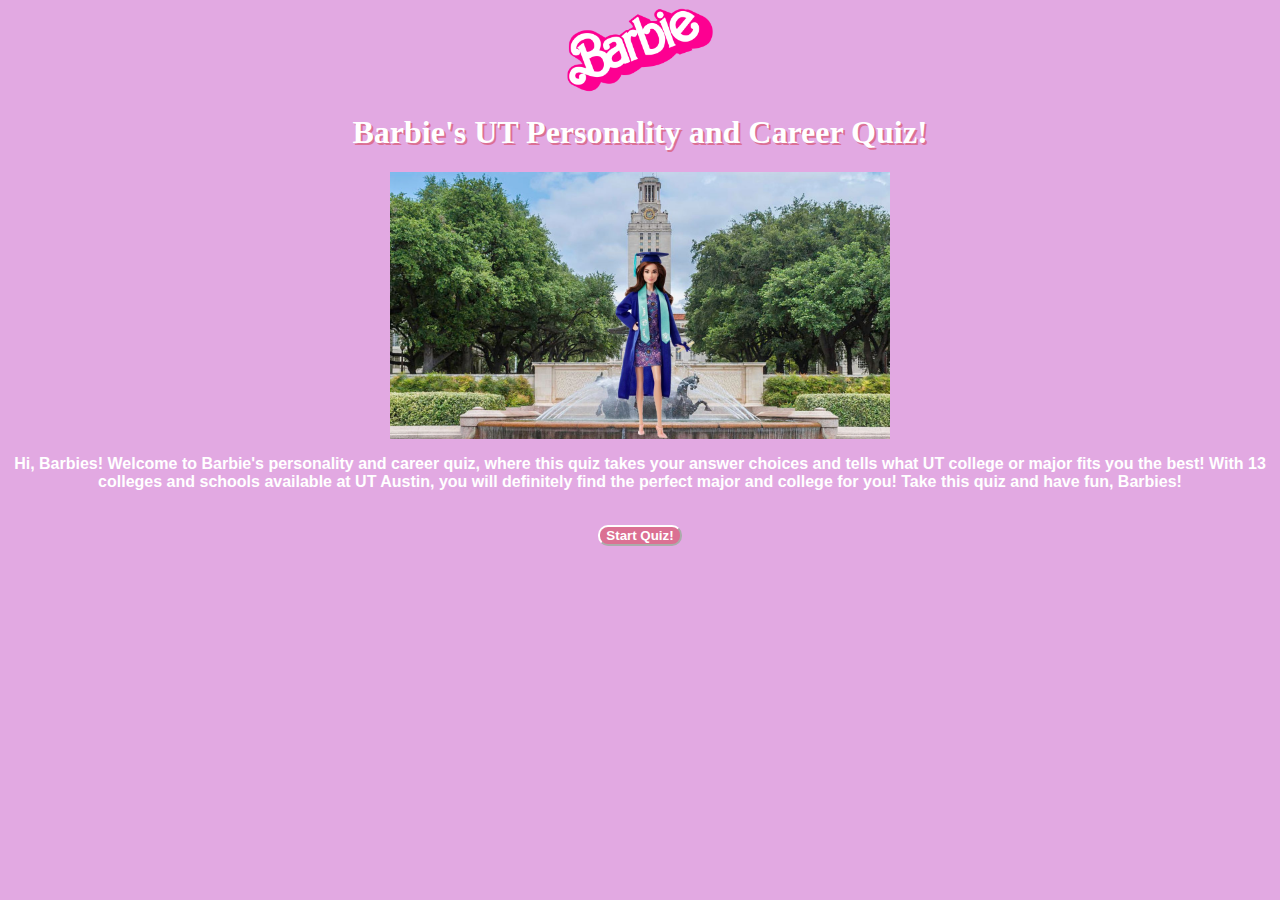
<file: index.html>
<!DOCTYPE html>
<html lang="en">

<html>
    <head>
        <title>WiCS Hacks 2024 Website</title>
        <link rel="stylesheet" href="front_page.css">
	<meta charset="UTF-8">
	<meta name="description" content="Barbie UT Quiz Home Page">
    </head>

    <body>
	<img src="Barbie-Logo-1975.png"; id="logo">
	<h1>Barbie's UT Personality and Career Quiz!</h1>
	<img src="Graduation_Barbie_w_Tower.jpg">
	<p>Hi, Barbies! Welcome to Barbie's personality and career quiz, where this quiz takes your answer choices and tells
		what UT college or major fits you the best! With 13 colleges and schools available at UT Austin, you will definitely find the perfect
		major and college for you! Take this quiz and have fun, Barbies!
	</p>
	<br>
	<button onclick="location.href = 'question1.html'">Start Quiz!</button>
    </body>
</html>
</file>
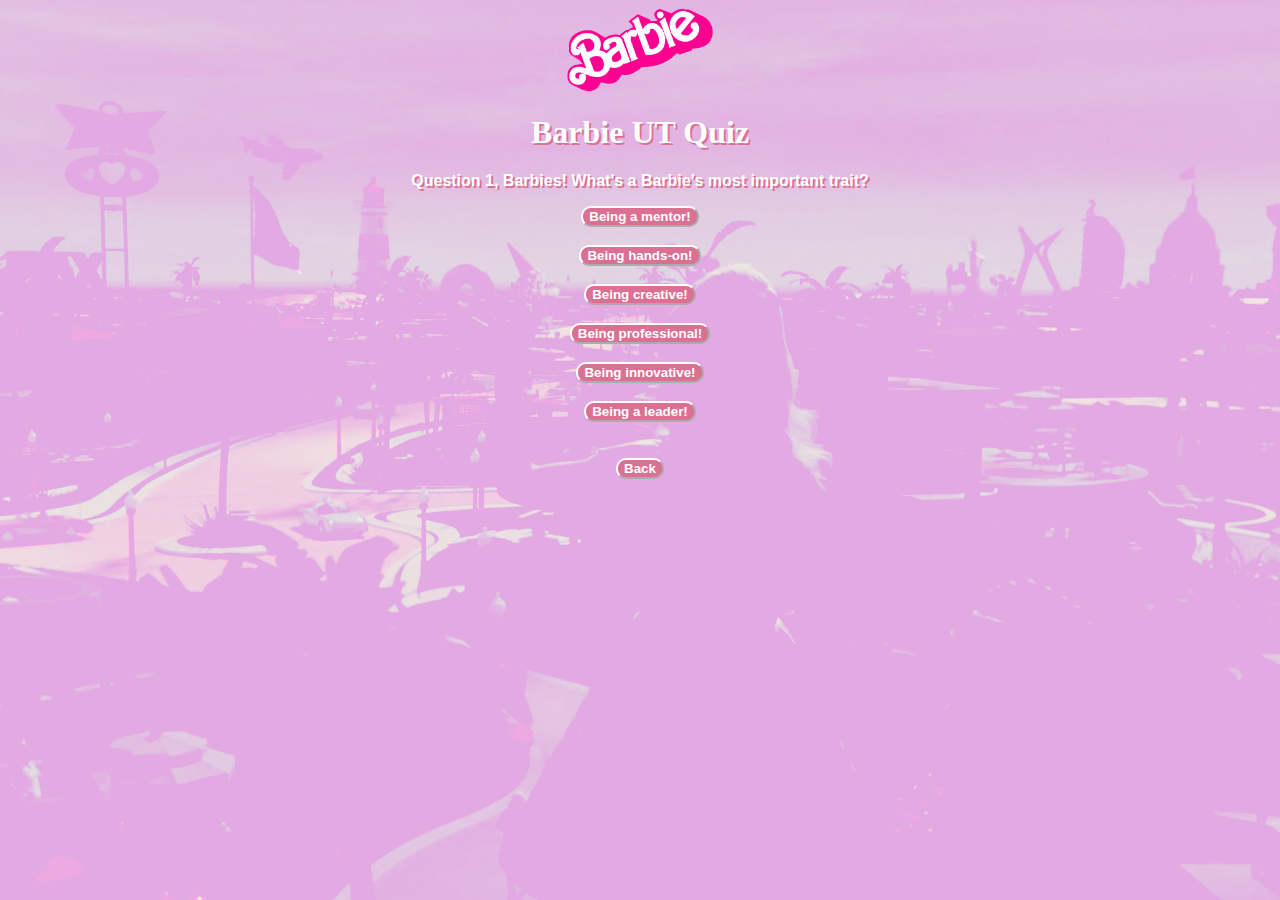
<file: question1.html>
<!DOCTYPE html>
<html lang="en">
<html>
    <head>
        <title>WiCS Hacks 2024 Website</title>
        <link rel="stylesheet" href="Question_style_sheet.css">
	<meta charset="UTF-8">
	<meta name="description" content="Barbie UT Quiz Home Page">
    </head>

    <body>
	<img src="Barbie-Logo-1975.png"; id="logo">
	<h1>Barbie UT Quiz</h1>
	<p>Question 1, Barbies! What's a Barbie's most important trait?</p>
	<button onclick="location.href = 'question1.html'">Being a mentor!</button>
	<br>
	<br>
	<button onclick="location.href = 'question2_stem.html'">Being hands-on!</button>
	<br>
	<br>
	<button onclick="location.href = 'question1.html'">Being creative!</button>
	<br>
	<br>
	<button onclick="location.href = 'question1.html'">Being professional!</button>
	<br>
	<br>
	<button onclick="location.href = 'question2_stem.html'">Being innovative!</button>
	<br>
	<br>
	<button onclick="location.href = 'question1.html'">Being a leader!</button>
	<br>
	<br>
	<br>
	<button onclick="location.href = 'index.html'">Back</button>
    </body>
</html>
</file>
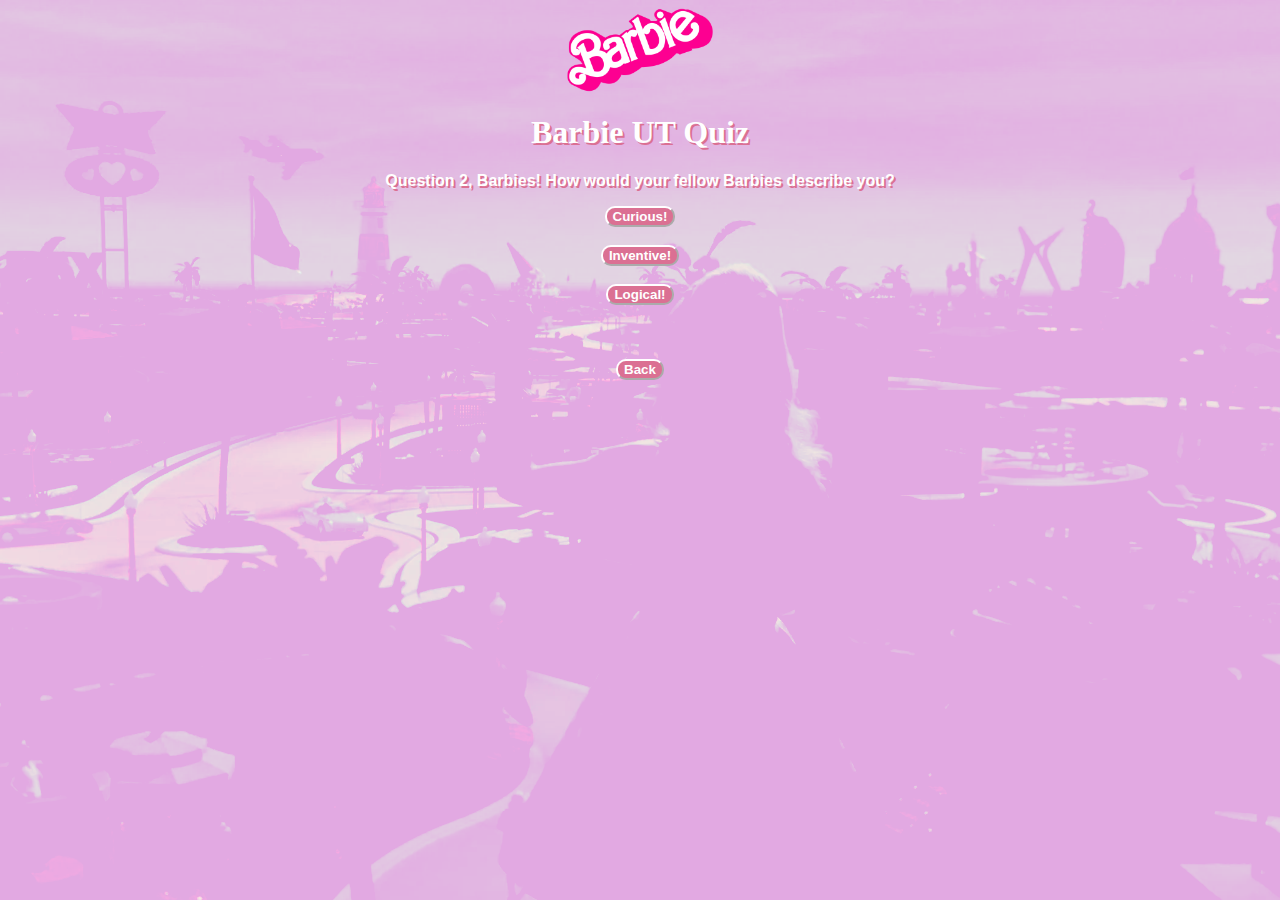
<file: question2_stem.html>
<!DOCTYPE html>
<html lang="en">
<html>
    <head>
        <title>WiCS Hacks 2024 Website</title>
        <link rel="stylesheet" href="Question_style_sheet.css">
	<meta charset="UTF-8">
	<meta name="description" content="Barbie UT Quiz Home Page">
    </head>

    <body>
	<img src="Barbie-Logo-1975.png"; id="logo">
	<h1>Barbie UT Quiz</h1>
	<p>Question 2, Barbies! How would your fellow Barbies describe you?</p>
	<button onclick="location.href = 'question3_sci_info.html'">Curious!</button>
	<br>
	<br>
	<button onclick="location.href = 'results_engin.html'">Inventive!</button>
	<br>
	<br>
	<button onclick="location.href = 'question3_cs_info.html'">Logical!</button>
	<br>
	<br>
	<br>
	<br>
	<button onclick="location.href = 'question1.html'">Back</button>
    </body>
</html>
</file>
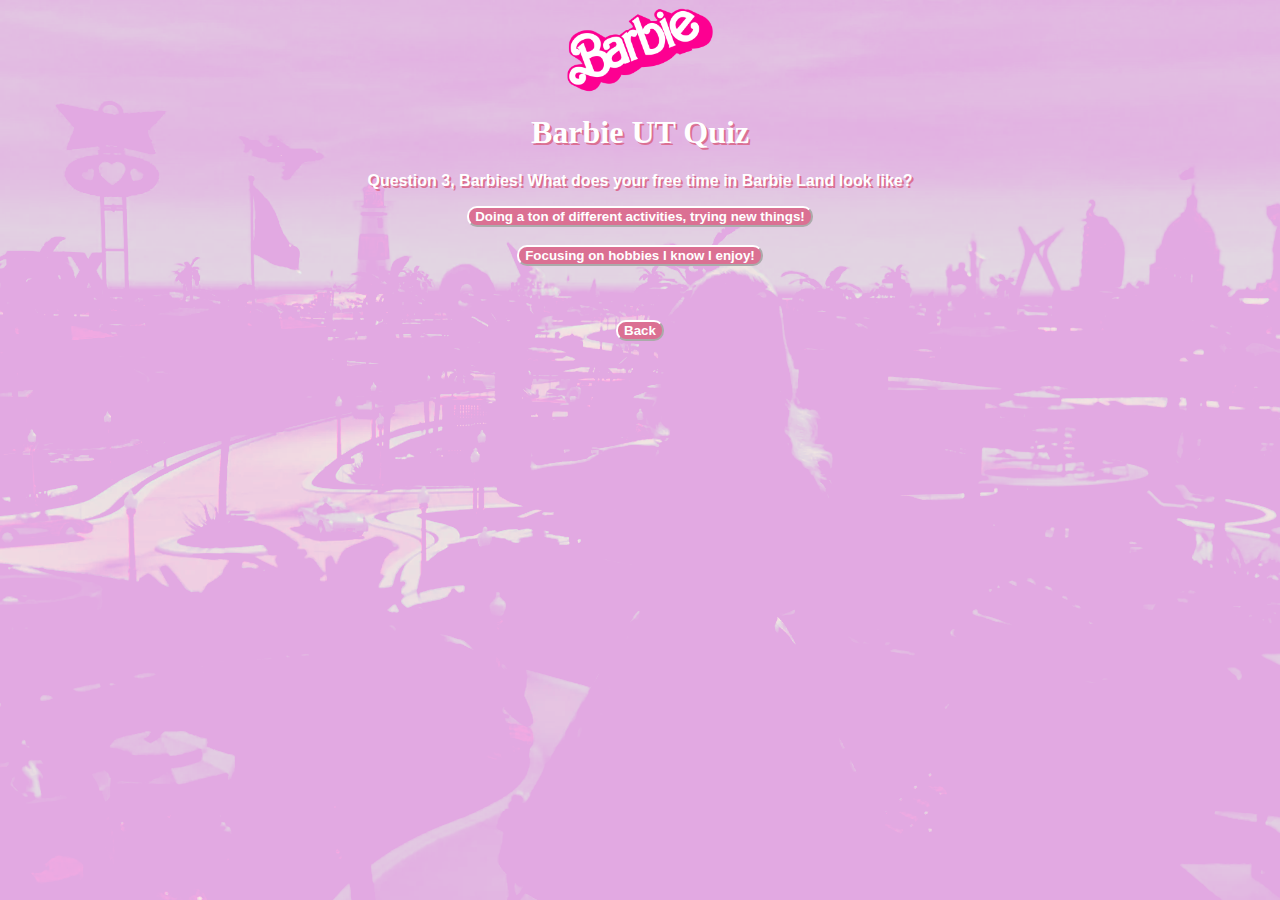
<file: question3_cs_info.html>
<!DOCTYPE html>
<html lang="en">
<html>
    <head>
        <title>WiCS Hacks 2024 Website</title>
        <link rel="stylesheet" href="Question_style_sheet.css">
	<meta charset="UTF-8">
	<meta name="description" content="Barbie UT Quiz Home Page">
    </head>

    <body>
	<img src="Barbie-Logo-1975.png"; id="logo">
	<h1>Barbie UT Quiz</h1>
	<p>Question 3, Barbies! What does your free time in Barbie Land look like?</p>
	<button onclick="location.href = 'results_info.html'">Doing a ton of different activities, trying new things!</button>
	<br>
	<br>
	<button onclick="location.href = 'results_cs.html'">Focusing on hobbies I know I enjoy!</button>
	<br>
	<br>
	<br>
	<br>
	<button onclick="location.href = 'question2_stem.html'">Back</button>
    </body>
</html>
</file>
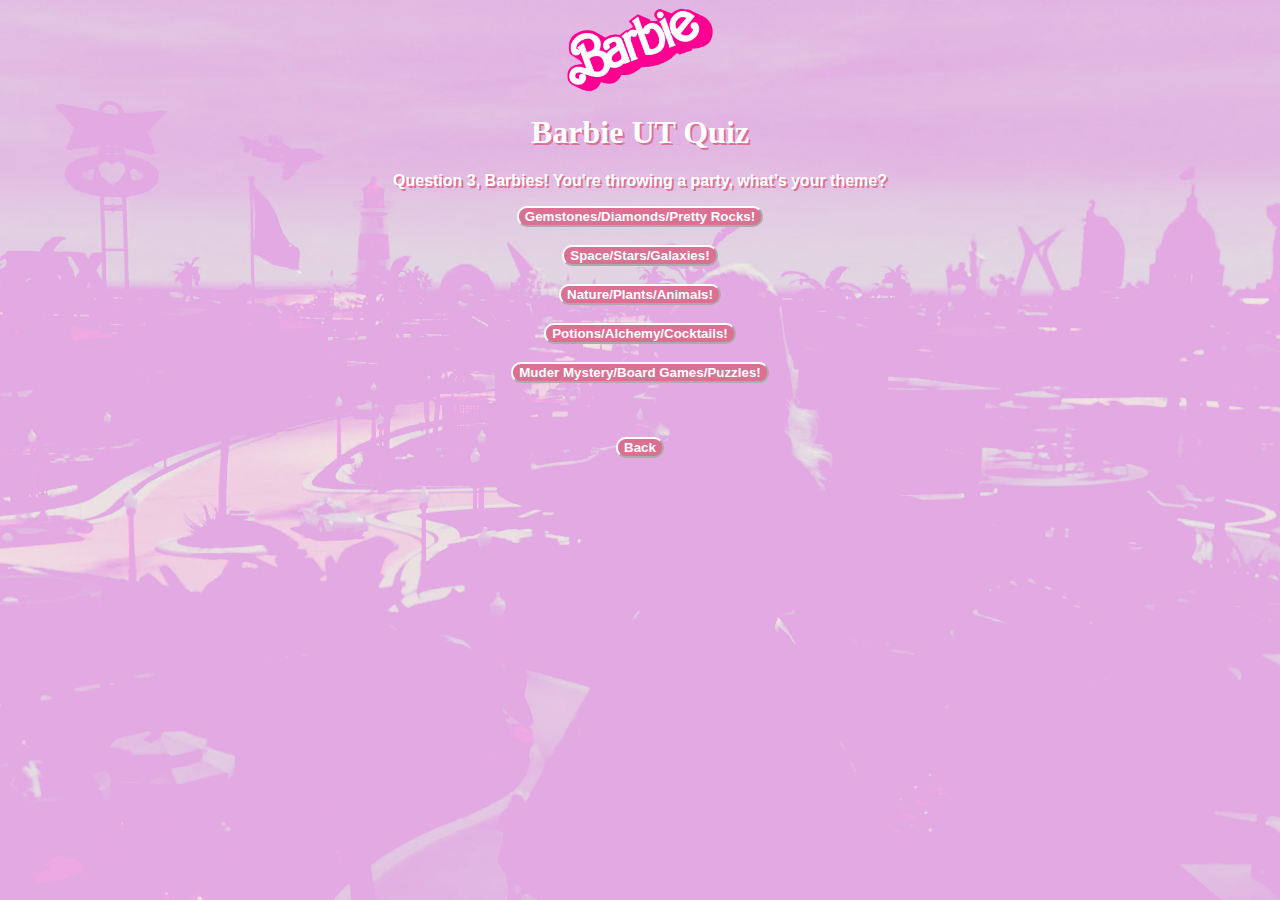
<file: question3_sci_info.html>
<!DOCTYPE html>
<html lang="en">
<html>
    <head>
        <title>WiCS Hacks 2024 Website</title>
        <link rel="stylesheet" href="Question_style_sheet.css">
	<meta charset="UTF-8">
	<meta name="description" content="Barbie UT Quiz Home Page">
    </head>

    <body>
	<img src="Barbie-Logo-1975.png"; id="logo">
	<h1>Barbie UT Quiz</h1>
	<p>Question 3, Barbies! You're throwing a party, what’s your theme?</p>
	<button onclick="location.href = 'results_geo.html'">Gemstones/Diamonds/Pretty Rocks!</button>
	<br>
	<br>
	<button onclick="location.href = 'results_ns.html'">Space/Stars/Galaxies!</button>
	<br>
	<br>
	<button onclick="location.href = 'results_ns.html'">Nature/Plants/Animals!</button>
	<br>
	<br>
	<button onclick="location.href = 'results_ns.html'">Potions/Alchemy/Cocktails!</button>
	<br>
	<br>
	<button onclick="location.href = 'results_ns.html'">Muder Mystery/Board Games/Puzzles!</button>
	<br>
	<br>
	<br>
	<br>
	<button onclick="location.href = 'question2_stem.html'">Back</button>
    </body>
</html>
</file>
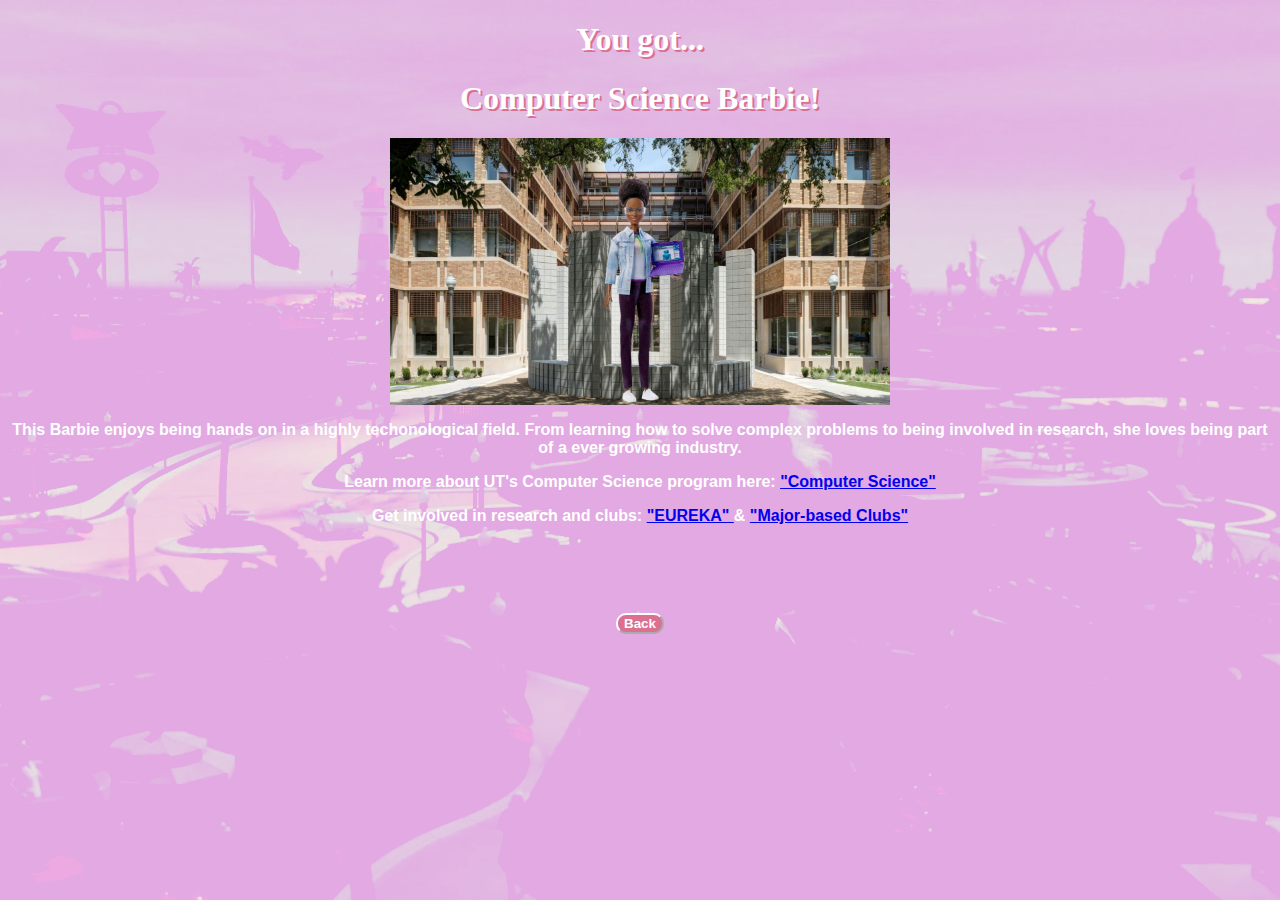
<file: results_cs.html>
<!DOCTYPE html>
<html lang="en">

<html>
    <head>
        <title>Barbie Results!</title>
        <link rel="stylesheet" href="results_sheet.css">
    <meta charset="UTF-8">
	<meta name="description" content="Barbie UT Quiz Result">
    </head>
    <body>
            <h1>You got...</h1>
            <h1>Computer Science Barbie!</h1>
            <img src="CS_Barbie_w_Bldg.jpg">
            <p>This Barbie enjoys being hands on in a highly techonological field. From learning how to solve complex problems to being involved in research, she loves being part of a ever growing industry. </p>
            <p>Learn more about UT's Computer Science program here: <a href= "https://www.cs.utexas.edu/">"Computer Science"</a> </p>
            <p>Get involved in research and clubs: <a href= "https://eureka.utexas.edu/search/faculty?search_text=computer%20science&page=1">"EUREKA" 

            </a> & <a href= "https://cns.utexas.edu/student-experience/find-community/student-organizations">"Major-based Clubs"</a> </p>
	<br>
	<br>
	<br>
	<br>
	<button onclick="location.href = 'question3_cs_info.html'">Back</button>
</body>
</html>
</file>
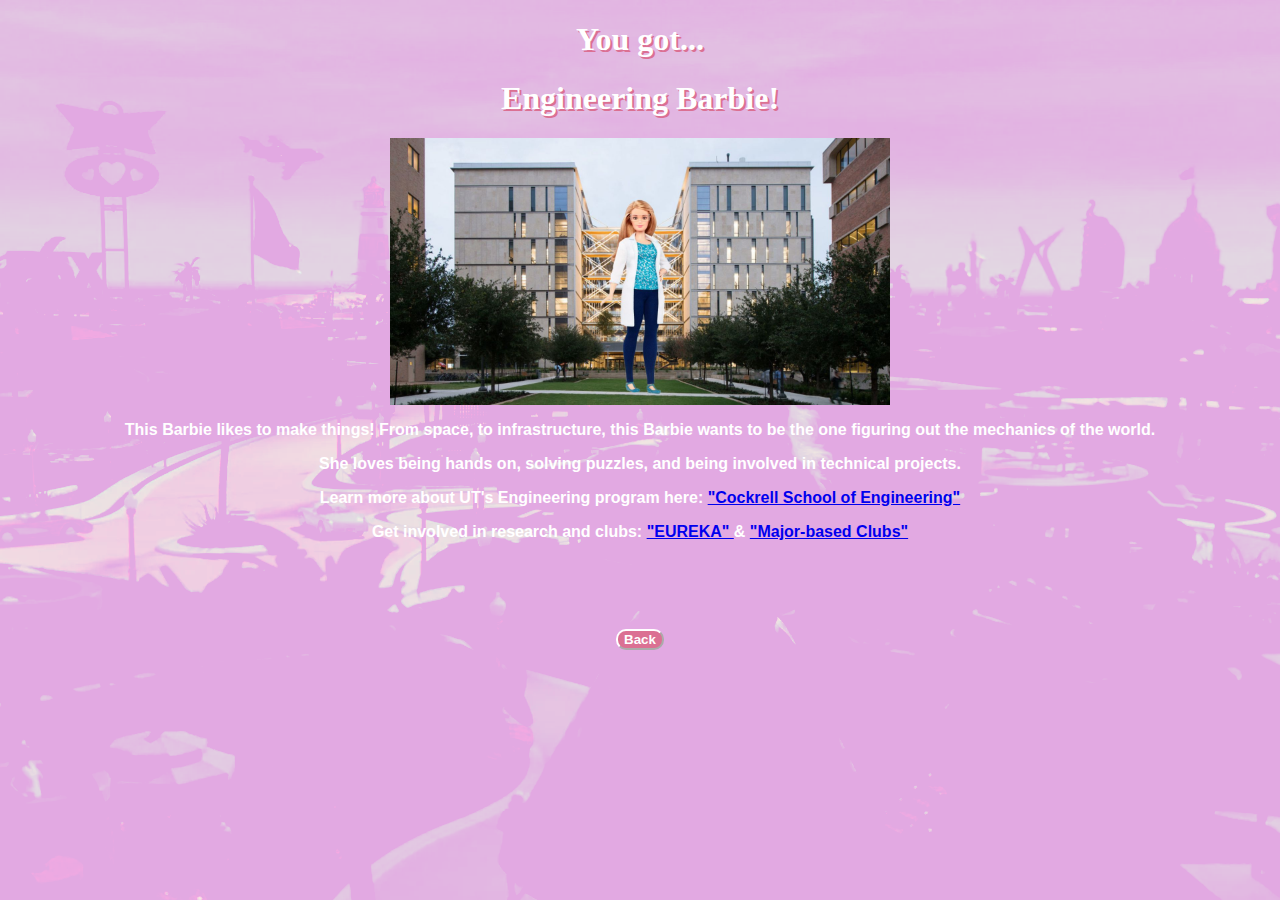
<file: results_engin.html>
<!DOCTYPE html>
<html lang="en">

<html>
    <head>
        <title>Barbie Results!</title>
        <link rel="stylesheet" href="results_sheet.css">
    <meta charset="UTF-8">
	<meta name="description" content="Barbie UT Quiz Result">
    </head>
    <body>
            <h1>You got...</h1>
            <h1>Engineering Barbie!</h1>
            <img src="Engineer_Barbie_w_Bldg.jpg">
            <p>This Barbie likes to make things! From space, to infrastructure, this Barbie wants to be the one figuring out the mechanics of the world. </p> 
            <p>She loves being hands on, solving puzzles, and being involved in technical projects.</p>
            <p>Learn more about UT's Engineering program here: <a href= "https://cockrell.utexas.edu/">"Cockrell School of Engineering"</a> </p>
            <p>Get involved in research and clubs: <a href= "https://eureka.utexas.edu/search/faculty?search_text=engineering">"EUREKA" 

            </a> & <a href= "https://cockrell.utexas.edu/student-life/student-organizations">"Major-based Clubs"</a> </p>
	<br>
	<br>
	<br>
	<br>
	<button onclick="location.href = 'question2_stem.html'">Back</button>
</body>
</html>
</file>
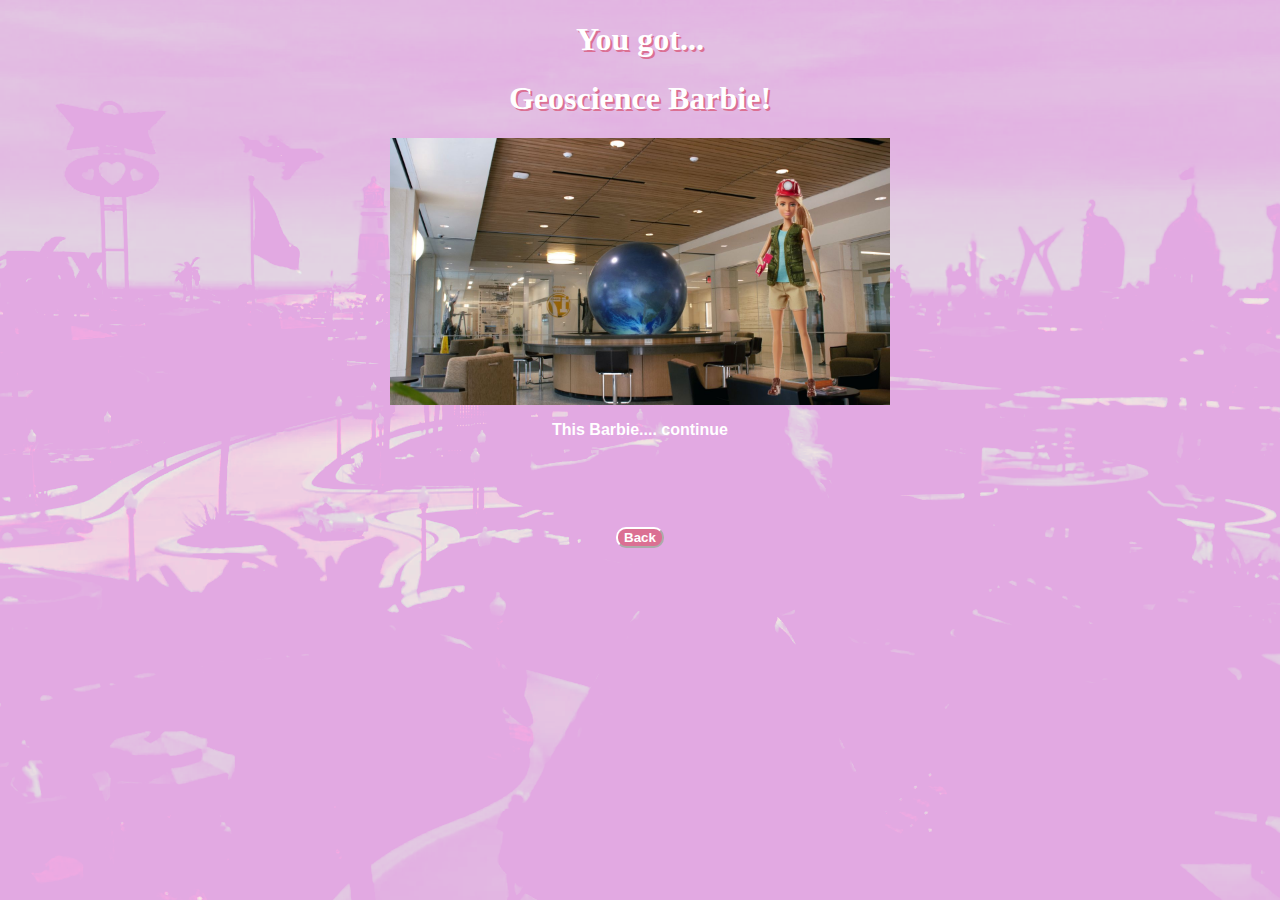
<file: results_geo.html>
<!DOCTYPE html>
<html lang="en">

<html>
    <head>
        <title>Barbie Results!</title>
        <link rel="stylesheet" href="results_sheet.css">
    <meta charset="UTF-8">
	<meta name="description" content="Barbie UT Quiz Result">
    </head>
    <body>
            <h1>You got...</h1>
            <h1>Geoscience Barbie!</h1>
            <img src="Geo_Barbie_w_Bldg.jpg">
            <p>This Barbie.... continue</p>
	<br>
	<br>
	<br>
	<br>
	<button onclick="location.href = 'question3_sci_info.html'">Back</button>
</body>
</html>
</file>
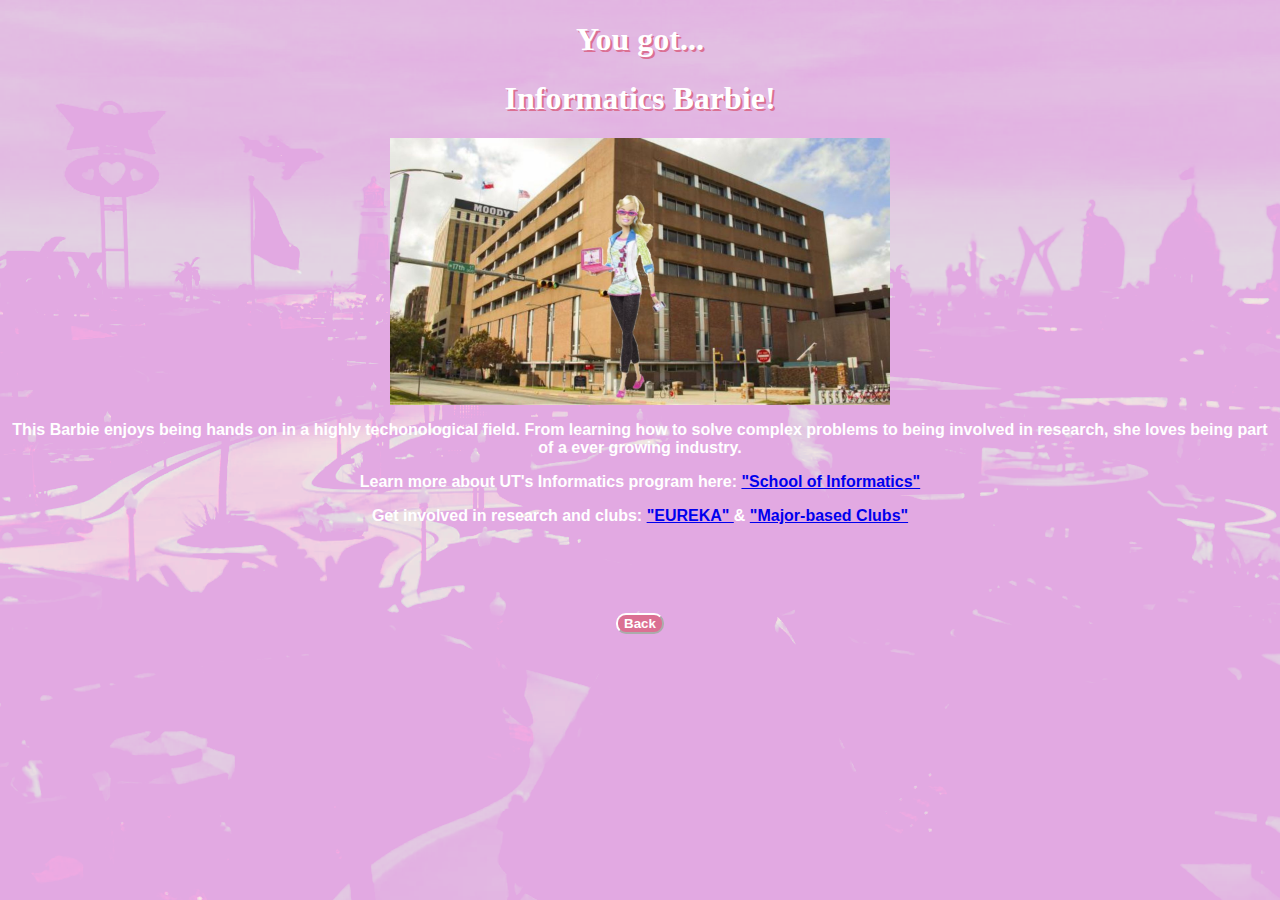
<file: results_info.html>
<!DOCTYPE html>
<html lang="en">

<html>
    <head>
        <title>Barbie Results!</title>
        <link rel="stylesheet" href="results_sheet.css">
    <meta charset="UTF-8">
	<meta name="description" content="Barbie UT Quiz Result">
    </head>
    <body>
            <h1>You got...</h1>
            <h1>Informatics Barbie!</h1>
            <img src="Informatics_Barbie_w_Bldg.jpg">
            <p>This Barbie enjoys being hands on in a highly techonological field. From learning how to solve complex problems to being involved in research, she loves being part of a ever growing industry. </p>
            <p>Learn more about UT's Informatics program here: <a href= "https://www.ischool.utexas.edu/programs/informatics">"School of Informatics"</a> </p>
            <p>Get involved in research and clubs: <a href= "https://eureka.utexas.edu/search/faculty?search_text=informatics">"EUREKA" 

            </a> & <a href= "https://cns.utexas.edu/student-experience/find-community/student-organizations">"Major-based Clubs"</a> </p>
	<br>
	<br>
	<br>
	<br>
	<button onclick="location.href = 'question3_cs_info.html'">Back</button>
</body>
</html>
</file>
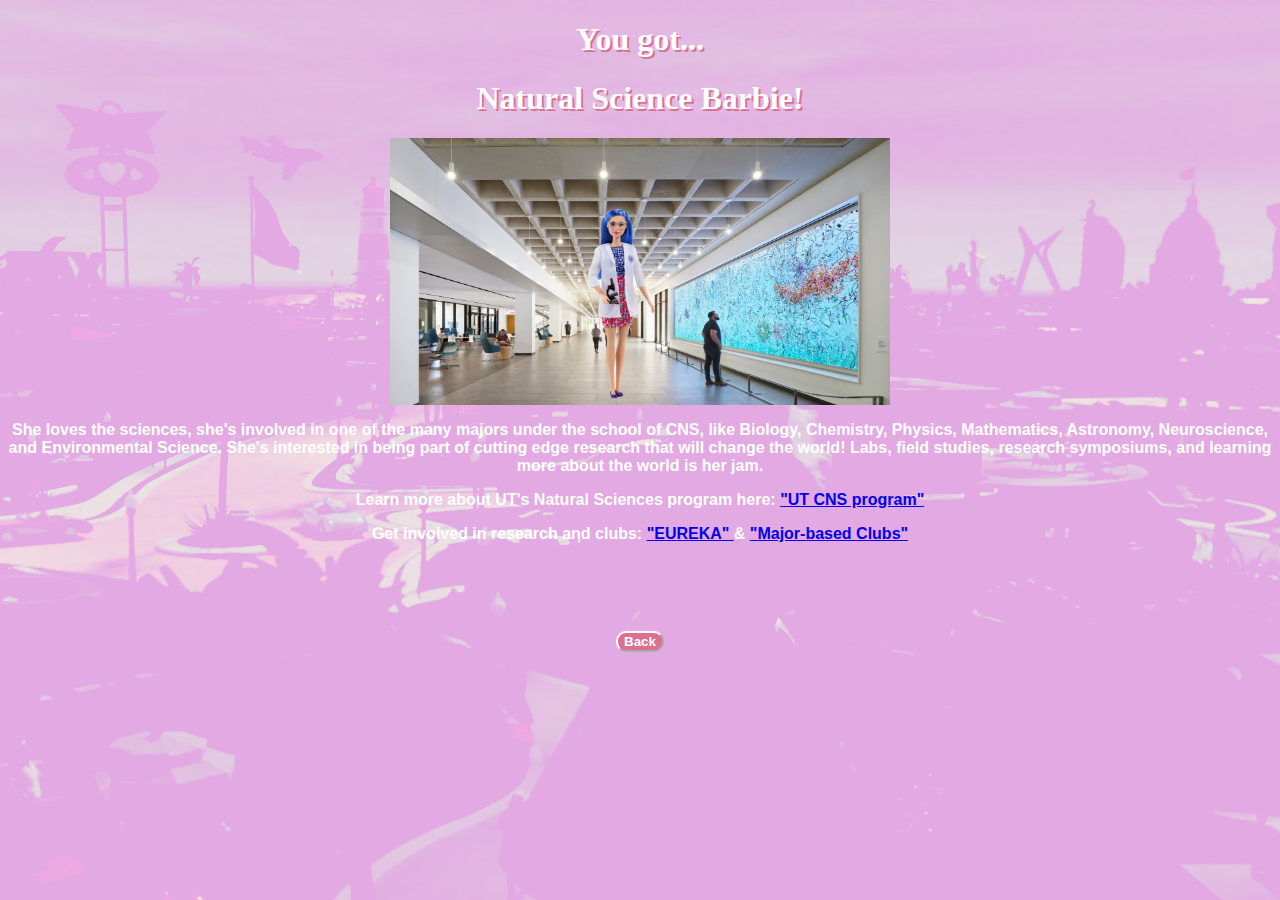
<file: results_ns.html>
<!DOCTYPE html>
<html lang="en">

<html>
    <head>
        <title>Barbie results!</title>
        <link rel="stylesheet" href="results_sheet.css">
    <meta charset="UTF-8">
	<meta name="description" content="Barbie UT Quiz Result">
	<meta name="author" content="Cai Li">
    </head>
    <body>
            <h1>You got...</h1>
            <h1>Natural Science Barbie!</h1>
            <img src="Natural_Sci_Barbie_w_Bldg.jpg">
            <p>She loves the sciences, she's involved in one of the many majors under the school of CNS, like Biology, Chemistry, Physics, Mathematics, Astronomy, Neuroscience, and Environmental Science. She's interested in being part of cutting edge research that will change the world! Labs, field studies, research symposiums, and learning more about the world is her jam. </p>
            <p>Learn more about UT's Natural Sciences program here: <a href= "https://cns.utexas.edu/">"UT CNS program"</a> </p>
            <p>Get involved in research and clubs: <a href= "https://eureka.utexas.edu/search/faculty?search_text=computer%20science&page=1">"EUREKA" 

   

            </a> & <a href= "https://cns.utexas.edu/student-experience/find-community/student-organizations">"Major-based Clubs"</a> </p>
            <br>
            <br>
            <br>
            <br>
            <button onclick="location.href = 'question2_stem.html'">Back</button>



    </body>
</html>
</file>
<file: front_page.css>
body {
    
   
    text-align: center;
    background-color: rgb(226, 169, 226);
    
    
}


h1{
    color: white;
    text-shadow: 2px 2px palevioletred;
}
p{
    font-family: Arial, Helvetica, sans-serif;
    color:white;
    font-weight: bold;
}
img{
    width: 500px;
    display: block;
    margin-left: auto;
    margin-right: auto;
    }

#logo{
    width: 150px;
    display: block;
    margin-left: auto;
    margin-right: auto;
    }

button{
    color: white;
    background-color: palevioletred;
    font-weight: bold;
    transition-duration: 0.4s;
    font-family: Arial, Helvetica, sans-serif;
    border-radius: 10px;
    border-color: white;
}

button:hover {
    background-color: white; 
    color: pink;
    box-shadow: 0 12px 16px 0 rgba(0,0,0,0.24), 0 17px 50px 0 rgba(0,0,0,0.19);
  }
</file>
<file: Question_style_sheet.css>
body {
    text-align: center;
    background-image: url('rev-1-BARBIE-TP-0002_High_Res_JPEG.webp');
    background-blend-mode: lighten;
    background-size: cover;
    background-color: rgb(226, 169, 226);
}

img{
    width: 500px;
    display: block;
    margin-left: auto;
    margin-right: auto;
    }

#logo{
    width: 150px;
    display: block;
    margin-left: auto;
    margin-right: auto;
    }
h1{
    color: white;
    text-shadow: 2px 2px palevioletred;
}
p{
    color: white;
    font-weight: bold;
    text-shadow: 2px 2px palevioletred;
    font-family: Arial, Helvetica, sans-serif;
 }

button{
    color: white;
    background-color: palevioletred;
    font-weight: bold;
    transition-duration: 0.4s;
    font-family: Arial, Helvetica, sans-serif;
    border-radius: 10px;
    border-color: white;
    
}

button:hover {
    background-color: white; 
    color: pink;
    box-shadow: 0 12px 16px 0 rgba(0,0,0,0.24), 0 17px 50px 0 rgba(0,0,0,0.19);
  }
</file>
<file: results_sheet.css>
body {
    
   
    text-align: center;
    background-color: rgb(226, 169, 226);
    background-image: url('rev-1-BARBIE-TP-0002_High_Res_JPEG.webp');
    background-blend-mode: lighten;
    background-size: cover;

    
}

h1{
    color: white;
    text-shadow: 2px 2px palevioletred;
}

img{
    width: 500px;
    display: block;
    margin-left: auto;
    margin-right: auto;
    }

#logo{
    width: 150px;
    display: block;
    margin-left: auto;
    margin-right: auto;
    }
p{
    font-family: Arial, Helvetica, sans-serif;
    color:white;
    font-weight: bold;
}
button{
    color: white;
    background-color: palevioletred;
    font-weight: bold;
    transition-duration: 0.4s;
    font-family: Arial, Helvetica, sans-serif;
    border-radius: 10px;
    border-color: white;
}
</file>
